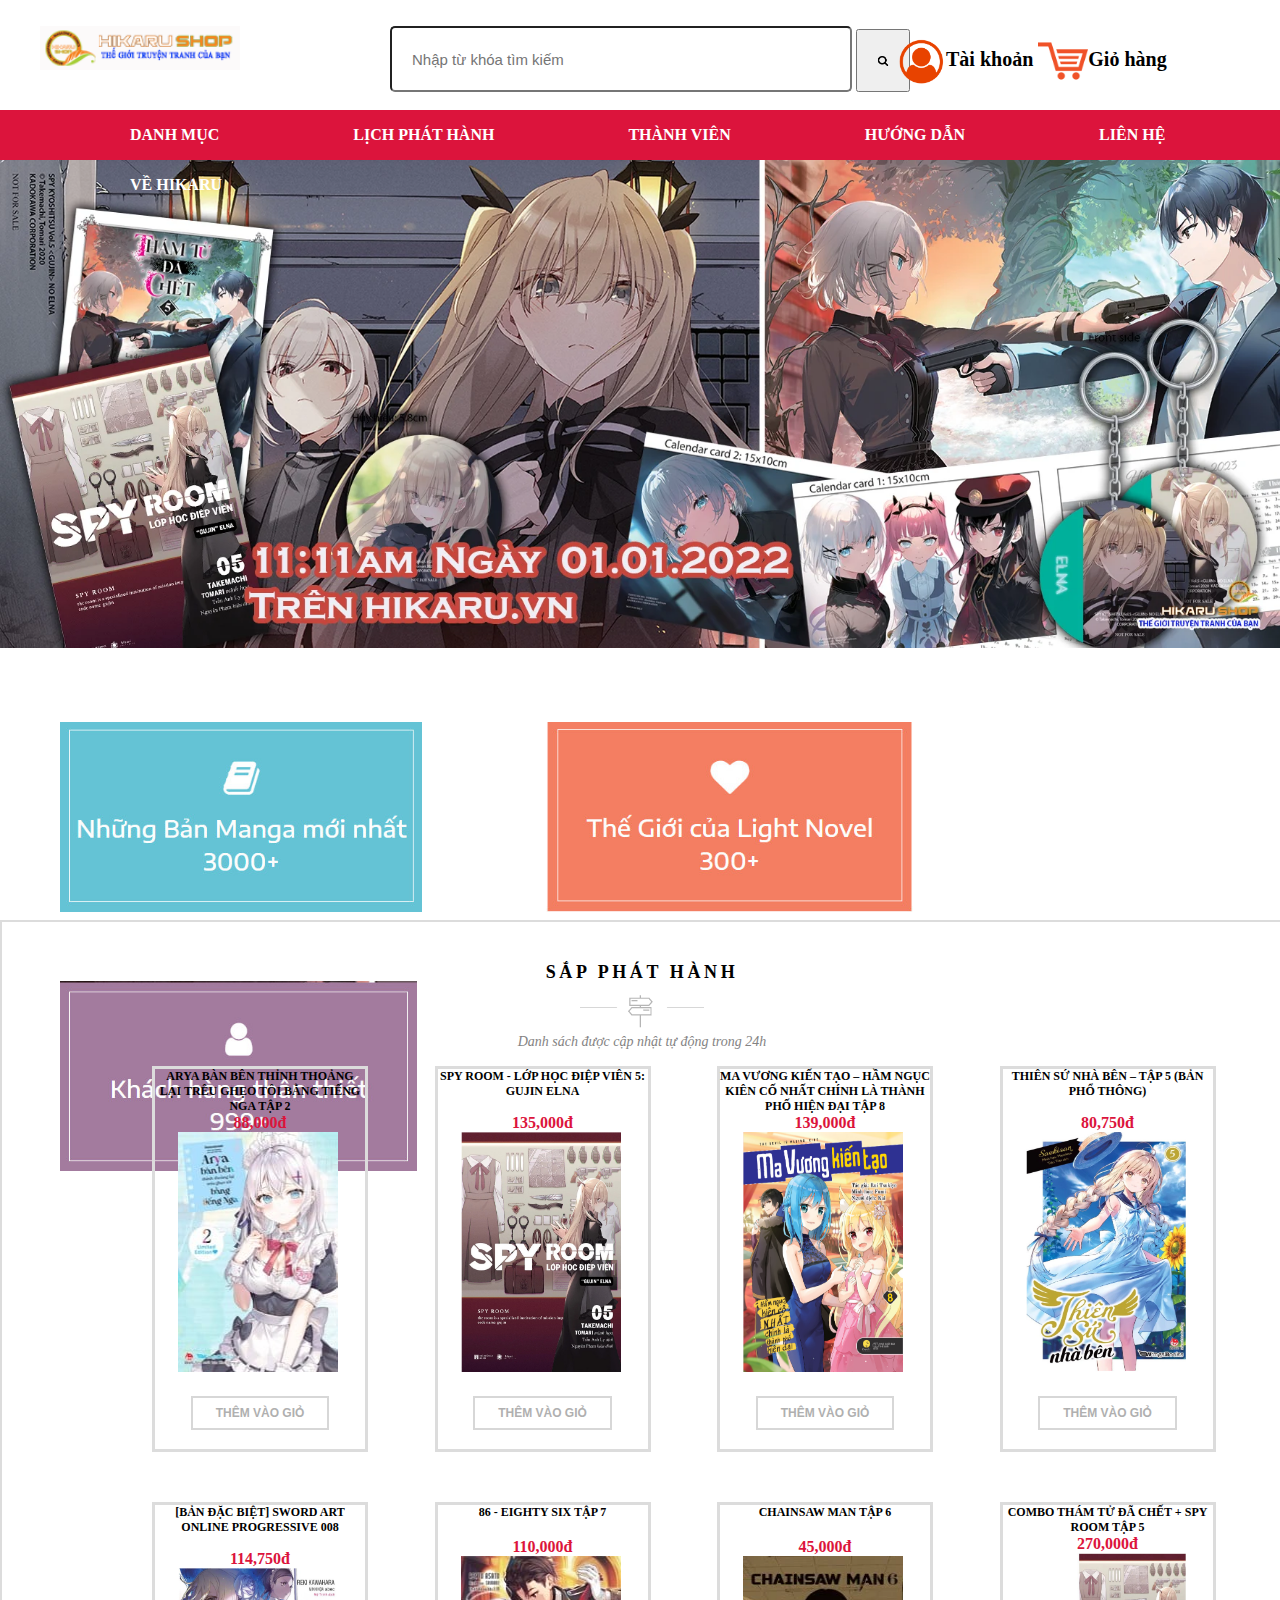
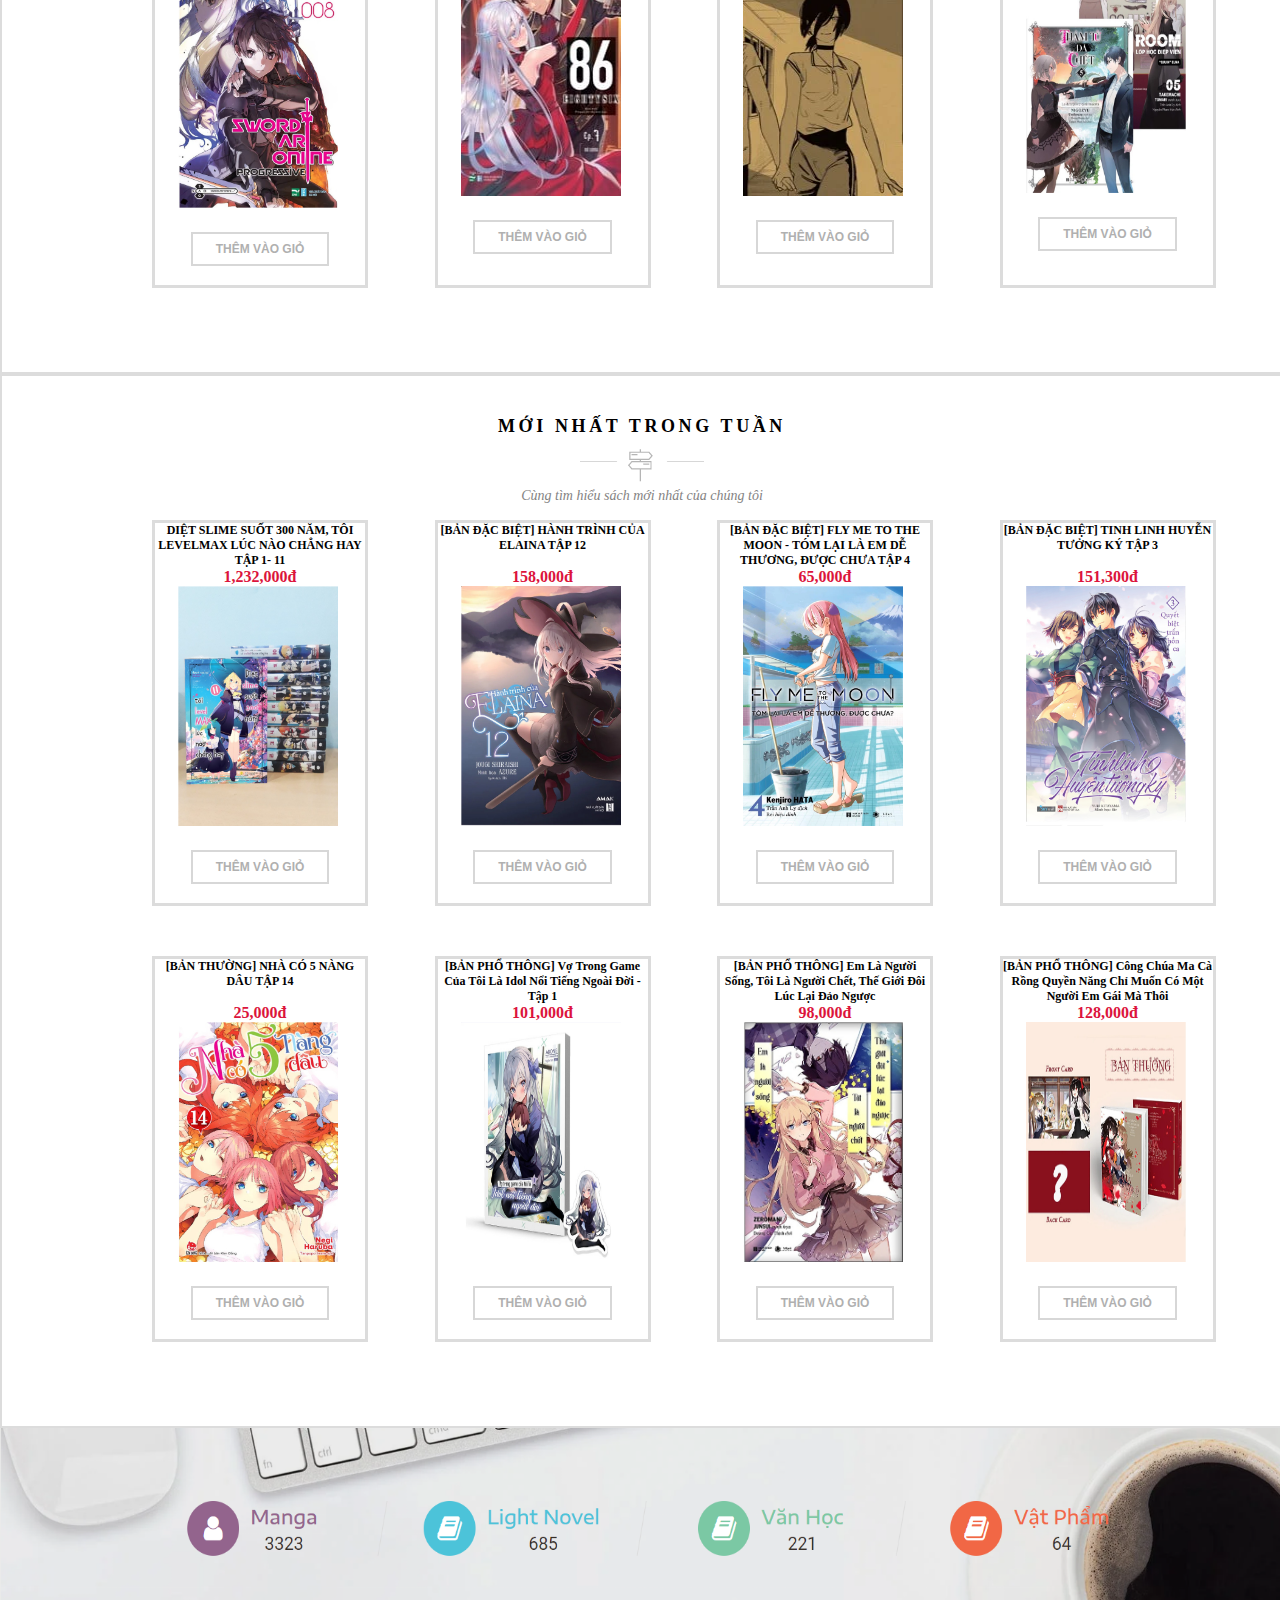
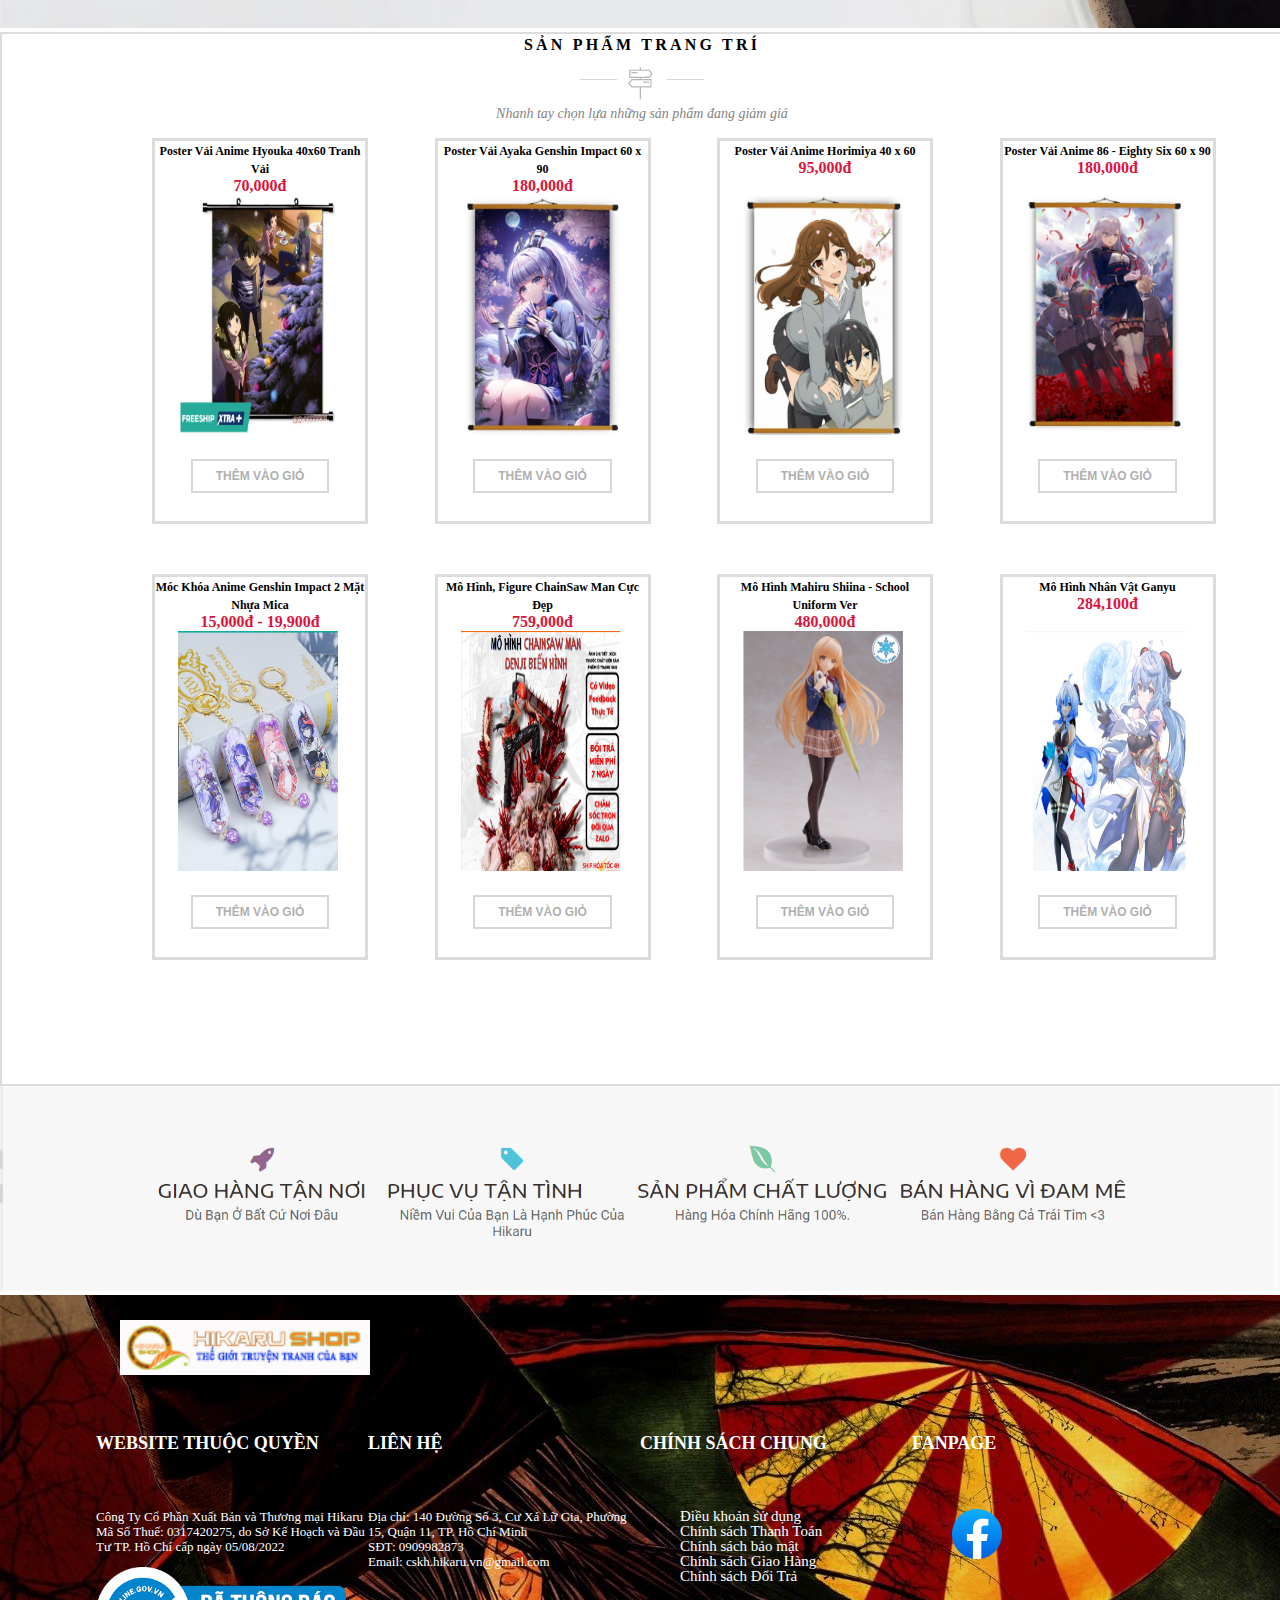
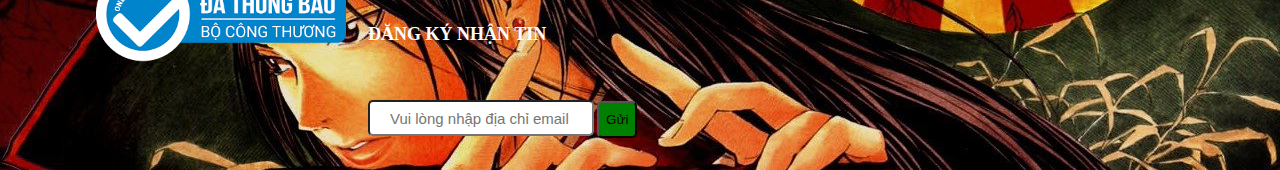
<file: index.html>
<!DOCTYPE html>
<html>
    <head>
        <title>Hikaru Shop</title>
        <link rel="stylesheet" href="css/style.css">
    </head>
    <body>
        <div class="container">
            <div class="menu">
                <div class="thanhtimkiem">
                 <ul>
                    <li>
                        <a href="/index.html">
                            <img src="images/logo.webp" alt="" width="200px">
                        </a>
                    </li>
                 </ul>
                 <div class="search">
                    <input type="text" placeholder="Nhập từ khóa tìm kiếm">
                    <button>
                        <center><img src="images/tìm kiếm.png" alt="" width="50px"></center>
                    </button>
                 </div>
                 <div class="tkgh">
                    <a href="">
                        <img src="images/tài khoản.png" alt="">Tài khoản
                    </a>
                    <a href="">
                        <img src="images/giỏ hàng.png" alt="">Giỏ hàng
                    </a>
                 </div>
                </div>
                <div class="thanhcongcu">
                  <ul>
                    <li><a href="/danhmuc.html">DANH MỤC</a>
                      <ul class="menu-con">
                        <li><h1>TRUYỆN CHỮ</h1></li>
                        <li><h1>TRUYỆN TRANH</h1></li>
                        <li><h1>VẬT PHẨM</h1></li>
                        <li><h1>KHÁC</h1></li>
                        <li><a href="">Truyện Chữ Hàn Quốc</a></li>
                        <li><a href="">Truyện Tranh Hàn Quốc</a></li>
                        <li><a href="">Lịch</a></li>
                        <li><a href="">Artbook</a></li>
                        <li><a href="">Truyện Chữ Nhật Bản</a></li>
                        <li><a href="">Truyện Tranh Nhật Bản</a></li>
                        <li><a href="">Móc Khóa</a></li>
                        <li><a href="">Truyện Trọn Bộ</a></li>
                        <li><a href="">Truyện Chữ Phương Tây</a></li>
                        <li><a href="">Truyện Tranh Phương Tây</a></li>
                        <li><a href="">Thẻ Bài</a></li>
                        <li><a href=""></a></li>
                        <li><a href="">Truyện Chữ Trung Quốc</a></li>
                        <li><a href="">Truyện Tranh Trung Quốc</a></li>
                        <li><a href="">Khác</a></li>
                        <li><a href=""></a></li>
                        <li><a href="">Truyện Chữ Việt Nam</a></li>
                        <li><a href="">Truyện Tranh Việt Nam</a></li>
                        <li><a href=""></a></li>
                        <li><a href=""></a></li>

                      </ul>
                    </li>
                    <li><a href="/index.html">LỊCH PHÁT HÀNH</a></li>
                    <li><a href="/index.html">THÀNH VIÊN</a></li>
                    <li><a href="">HƯỚNG DẪN</a></li>
                    <li><a href="">LIÊN HỆ</a></li>
                    <li><a href="/vehikaru.html">VỀ HIKARU</a></li>
                  </ul>
                </div>
                <div class="anhdausach">
                 <div class="slider-content">
                  <li><a href=""><img src="images/thám tử.webp" alt=""></a></li>
                 </div>
                </div>
                <div class="thanhsoluong">
                <img src="images/manga.jpg" alt="" height="230px">
                <img src="images/light novel.jpg" alt="" height="230px">
                <img src="images/khách hàng.jpg" alt="" height="230px">
                </div>
            </div>
            <div class="sapphathanh">
                <div class="headline">
                   <h3>SẮP PHÁT HÀNH</h3>
                   <div class="dongcon">Danh sách được cập nhật tự động trong 24h</div>
                </div>
                <ul class="products">
                    <li>
                        <div class="product-item">
                            <div class="product-info">
                                <a href="/product.html" class="product-name">ARYA BÀN BÊN THỈNH THOẢNG LẠI TRÊU GHẸO TÔI BẰNG TIẾNG NGA TẬP 2</a>
                                <div class="product-price">88,000đ</div>
                              </div>
                          <div class="product-top">
                            <a href="/product.html" class="product-thumb">
                                <img src="images/arya 2.jpg" alt="">
                            </a>
                            <div class="cart">
                              <button type="button">Thêm vào giỏ</button>
                            </div>
                          </div>
                        </div>
                    </li>
                    <li>
                        <div class="product-item">
                            <div class="product-info">
                                <a href="" class="product-name">SPY ROOM - LỚP HỌC ĐIỆP VIÊN 5: GUJIN ELNA</a>
                                <a href="" class="product-name"><br></a>
                                <div class="product-price">135,000đ</div>
                              </div>
                          <div class="product-top">
                            <a href="" class="product-thumb">
                                <img src="images/Lớp học điệp viên.jpg" alt="">
                            </a>
                            <div class="cart">
                              <button type="button">Thêm vào giỏ</button>
                            </div>
                          </div>
                        </div>
                    </li>
                    <li>
                        <div class="product-item">
                            <div class="product-info">
                                <a href="" class="product-name">MA VƯƠNG KIẾN TẠO – HẦM NGỤC KIÊN CỐ NHẤT CHÍNH LÀ THÀNH PHỐ HIỆN ĐẠI TẬP 8</a>
                                <div class="product-price">139,000đ</div>
                              </div>
                          <div class="product-top">
                            <a href="" class="product-thumb">
                                <img src="images/Ma vương kiến tạo.jpg" alt="">
                            </a>
                            <div class="cart">
                              <button type="button">Thêm vào giỏ</button>
                            </div>
                          </div>
                        </div>
                    </li>
                    <li>
                        <div class="product-item">
                            <div class="product-info">
                                <a href="" class="product-name">THIÊN SỨ NHÀ BÊN – TẬP 5 (BẢN PHỔ THÔNG)</a>
                                <a href="" class="product-name"><br></a>
                                <div class="product-price">80,750đ</div>
                              </div>
                          <div class="product-top">
                            <a href="" class="product-thumb">
                                <img src="images/Thiên sứ nhà bên.jpg" alt="">
                            </a>
                            <div class="cart">
                              <button type="button">Thêm vào giỏ</button>
                            </div>
                          </div>
                        </div>
                    </li>
                    <li>
                        <div class="product-item">
                            <div class="product-info">
                                <a href="" class="product-name">[BẢN ĐẶC BIỆT] SWORD ART ONLINE PROGRESSIVE 008</a>
                                <a href="" class="product-name"><br></a>
                                <div class="product-price">114,750đ</div>
                              </div>
                          <div class="product-top">
                            <a href="" class="product-thumb">
                                <img src="images/Sword Art Online Progressive.jpg" alt="">
                            </a>
                            <div class="cart">
                              <button type="button">Thêm vào giỏ</button>
                            </div>
                          </div>
                        </div>
                    </li>
                    <li>
                        <div class="product-item">
                            <div class="product-info">
                                <a href="" class="product-name">86 - EIGHTY SIX TẬP 7</a>
                                <br>
                                <div class="product-price">110,000đ</div>
                              </div>
                          <div class="product-top">
                            <a href="" class="product-thumb">
                                <img src="images/86.jpg" alt="">
                            </a>
                            <div class="cart">
                              <button type="button">Thêm vào giỏ</button>
                            </div>
                          </div>
                        </div>
                    </li>
                    <li>
                        <div class="product-item">
                            <div class="product-info">
                                <a href="" class="product-name">CHAINSAW MAN TẬP 6</a>
                                <br>
                                <div class="product-price">45,000đ</div>
                              </div>
                          <div class="product-top">
                            <a href="" class="product-thumb">
                                <img src="images/chainsawmain.webp" alt="">
                            </a>
                            <div class="cart">
                              <button type="button">Thêm vào giỏ</button>
                            </div>
                          </div>
                        </div>
                    </li>
                    <li>
                        <div class="product-item">
                            <div class="product-info">
                                <a href="" class="product-name">COMBO THÁM TỬ ĐÃ CHẾT + SPY ROOM TẬP 5</a>
                                <div class="product-price">270,000đ</div>
                              </div>
                          <div class="product-top">
                            <a href="" class="product-thumb">
                                <img src="images/Combo Thám Tử x Điệp Viên.jpg" alt="">
                            </a>
                            <div class="cart">
                              <button type="button">Thêm vào giỏ</button>
                            </div>
                          </div>
                        </div>
                    </li>
                </ul>
            </div>
            <div class="moinhat">
                <div class="sachmoi">
                    <h3>MỚI NHẤT TRONG TUẦN</h3>
                    <div class="dongcon">Cùng tìm hiểu sách mới nhất của chúng tôi</div>
                  </div>
                  <ul class="gioithieu">
                    <li>
                        <div class="vatpham">
                            <div class="thongtin">
                                <a href="" class="tensanpham">DIỆT SLIME SUỐT 300 NĂM, TÔI LEVELMAX LÚC NÀO CHẲNG HAY TẬP 1- 11</a>
                                <div class="giatien">1,232,000đ</div>
                              </div>
                          <div class="tren">
                            <a href="" class="anhsanpham">
                                <img src="images/dietslime300nam.png" alt="">
                            </a>
                            <div class="cart">
                              <button type="button">Thêm vào giỏ</button>
                            </div>
                          </div>
                        </div>
                    </li>
                    <li>
                        <div class="vatpham">
                            <div class="thongtin">
                                <a href="" class="tensanpham">[BẢN ĐẶC BIỆT] HÀNH TRÌNH CỦA ELAINA TẬP 12</a>
                                <a href="" class="product-name"><br></a>
                                <div class="giatien">158,000đ</div>
                              </div>
                          <div class="tren">
                            <a href="" class="anhsanpham">
                                <img src="images/ELAINA.jpg" alt="">
                            </a>
                            <div class="cart">
                              <button type="button">Thêm vào giỏ</button>
                            </div>
                          </div>
                        </div>
                    </li>
                    <li>
                        <div class="vatpham">
                            <div class="thongtin">
                                <a href="" class="tensanpham">[BẢN ĐẶC BIỆT] FLY ME TO THE MOON - TÓM LẠI LÀ EM DỄ THƯƠNG, ĐƯỢC CHƯA TẬP 4</a>
                                <div class="giatien">65,000đ</div>
                              </div>
                          <div class="tren">
                            <a href="" class="anhsanpham">
                                <img src="images/TONIKAKU KAWAII.jpg" alt="">
                            </a>
                            <div class="cart">
                              <button type="button">Thêm vào giỏ</button>
                            </div>
                          </div>
                        </div>
                    </li>
                    <li>
                        <div class="vatpham">
                            <div class="thongtin">
                                <a href="" class="tensanpham">[BẢN ĐẶC BIỆT] TINH LINH HUYỄN TƯỞNG KÝ TẬP 3</a>
                                <a href="" class="product-name"><br></a>
                                <div class="giatien">151,300đ</div>
                              </div>
                          <div class="tren">
                            <a href="" class="anhsanpham">
                                <img src="images/SEIREI GENSOUKI.jpg" alt="">
                            </a>
                            <div class="cart">
                              <button type="button">Thêm vào giỏ</button>
                            </div>
                          </div>
                        </div>
                    </li>
                    <li>
                        <div class="vatpham">
                            <div class="thongtin">
                                <a href="" class="tensanpham">[BẢN THƯỜNG] NHÀ CÓ 5 NÀNG DÂU TẬP 14</a>
                                <a href="" class="product-name"><br></a>
                                <div class="giatien">25,000đ</div>
                              </div>
                          <div class="tren">
                            <a href="" class="anhsanpham">
                                <img src="images/GOTOUBUN NO HANAYOME.jpg" alt="">
                            </a>
                            <div class="cart">
                              <button type="button">Thêm vào giỏ</button>
                            </div>
                          </div>
                        </div>
                    </li>
                    <li>
                        <div class="vatpham">
                            <div class="thongtin">
                                <a href="" class="tensanpham">[BẢN PHỔ THÔNG] Vợ Trong Game Của Tôi Là Idol Nổi Tiếng Ngoài Đời - Tập 1</a>
                                <div class="giatien">101,000đ</div>
                              </div>
                          <div class="tren">
                            <a href="" class="anhsanpham">
                                <img src="images/MIZUKI RINKA.jpg" alt="">
                            </a>
                            <div class="cart">
                              <button type="button">Thêm vào giỏ</button>
                            </div>
                          </div>
                        </div>
                    </li>
                    <li>
                        <div class="vatpham">
                            <div class="thongtin">
                                <a href="" class="tensanpham">[BẢN PHỔ THÔNG] Em Là Người Sống, Tôi Là Người Chết, Thế Giới Đôi Lúc Lại Đảo Ngược</a>
                                <div class="giatien">98,000đ</div>
                              </div>
                          <div class="tren">
                            <a href="" class="anhsanpham">
                                <img src="images/SỐNG VS CHẾT.jpg" alt="">
                            </a>
                            <div class="cart">
                              <button type="button">Thêm vào giỏ</button>
                            </div>
                          </div>
                        </div>
                    </li>
                    <li>
                        <div class="vatpham">
                            <div class="thongtin">
                                <a href="" class="tensanpham">[BẢN PHỔ THÔNG] Công Chúa Ma Cà Rồng Quyền Năng Chỉ Muốn Có Một Người Em Gái Mà Thôi</a>
                                <div class="giatien">128,000đ</div>
                              </div>
                          <div class="tren">
                            <a href="" class="anhsanpham">
                                <img src="images/KYUUKETSUKI.jpg" alt="">
                            </a>
                            <div class="cart">
                              <button type="button">Thêm vào giỏ</button>
                            </div>
                          </div>
                        </div>
                    </li>
                  </ul>
            </div>
            <div class="banner">
                <img src="images/banner.jpg" alt="" width="100%" height="200px">
                </div>
            <div class="sptrangtri">
              <div class="trangtri">
               <h4>SẢN PHẨM TRANG TRÍ</h4>
               <div class="dongcon">Nhanh tay chọn lựa những sản phẩm đang giảm giá
              </div>
              </div>
              <ul class="gth">
                <li>
                    <div class="vp">
                        <div class="tt">
                            <a href="" class="tsp">Poster Vải Anime Hyouka 40x60 Tranh Vải</a>
                            <div class="gt">70,000đ</div>
                          </div>
                      <div class="up">
                        <a href="" class="asp">
                            <img src="images/poster hyouka.jpg" alt="">
                        </a>
                        <div class="cart">
                          <button type="button">Thêm vào giỏ</button>
                        </div>
                      </div>
                    </div>
                </li>
                <li>
                  <div class="vp">
                      <div class="tt">
                          <a href="" class="tsp">Poster Vải Ayaka Genshin Impact 60 x 90</a>
                          <div class="gt">180,000đ</div>
                        </div>
                    <div class="up">
                      <a href="" class="asp">
                          <img src="images/poster ayaka.jpg" alt="">
                      </a>
                      <div class="cart">
                        <button type="button">Thêm vào giỏ</button>
                      </div>
                    </div>
                  </div>
              </li>
              <li>
                <div class="vp">
                    <div class="tt">
                        <a href="" class="tsp">Poster Vải Anime Horimiya 40 x 60</a>
                        <br>
                        <div class="gt">95,000đ</div>
                      </div>
                  <div class="up">
                    <a href="" class="asp">
                      <br>
                        <img src="images/poster horimiya.jpg" alt="">
                    </a>
                    <div class="cart">
                      <button type="button">Thêm vào giỏ</button>
                    </div>
                  </div>
                </div>
            </li>
            <li>
              <div class="vp">
                  <div class="tt">
                      <a href="" class="tsp">Poster Vải Anime 86 - Eighty Six 60 x 90</a>
                      <br>
                      <div class="gt">180,000đ</div>
                    </div>
                <div class="up">
                  <a href="" class="asp">
                    <br>
                      <img src="images/poster 86.jpg" alt="">
                  </a>
                  <div class="cart">
                    <button type="button">Thêm vào giỏ</button>
                  </div>
                </div>
              </div>
          </li> 
          <li>
            <div class="vp">
                <div class="tt">
                    <a href="" class="tsp">Móc Khóa Anime Genshin Impact 2 Mặt Nhựa Mica</a>
                    <div class="gt">15,000đ - 19,900đ</div>
                  </div>
              <div class="up">
                <a href="" class="asp">
                    <img src="images/genshin.jpg" alt="">
                </a>
                <div class="cart">
                  <button type="button">Thêm vào giỏ</button>
                </div>
              </div>
            </div>
        </li>
        <li>
          <div class="vp">
              <div class="tt">
                  <a href="" class="tsp">Mô Hình, Figure ChainSaw Man Cực Đẹp</a>
                  <div class="gt">759,000đ</div>
                </div>
            <div class="up">
              <a href="" class="asp">
                  <img src="images/chainsaw.jpg" alt="">
              </a>
              <div class="cart">
                <button type="button">Thêm vào giỏ</button>
              </div>
            </div>
          </div>
      </li>
      <li>
        <div class="vp">
            <div class="tt">
                <a href="" class="tsp">Mô Hình Mahiru Shiina - School Uniform Ver</a>
                <div class="gt">480,000đ</div>
              </div>
          <div class="up">
            <a href="" class="asp">
                <img src="images/Otonari tenshi.jpg" alt="">
            </a>
            <div class="cart">
              <button type="button">Thêm vào giỏ</button>
            </div>
          </div>
        </div>
    </li>
    <li>
      <div class="vp">
          <div class="tt">
              <a href="" class="tsp">Mô Hình Nhân Vật Ganyu</a>
              <div class="gt">284,100đ</div>
            </div>
        <div class="up">
          <a href="" class="asp">
            <br>
              <img src="images/Ganyu.jpg" alt="">
          </a>
          <div class="cart">
            <button type="button">Thêm vào giỏ</button>
          </div>
        </div>
      </div>
  </li>
    </ul>
    </div>
    <div class="slogan">
      <img src="images/slogan.jpg" alt="" width="100%">
     </div>        
    </div>
      <div class="footer">
       <div class="logo-footer">
        <a href="">
          <img src="images/logo.webp" alt="" width="250px">
        </a>
       </div>
      <div class="row">
        <div class="col">
         <h3>WEBSITE THUỘC QUYỀN</h3>
         <p>
          Công Ty Cổ Phần Xuất Bản và Thương mại Hikaru <br>
          Mã Số Thuế: 0317420275, do Sở Kế Hoạch và Đầu Tư TP. Hồ Chí cấp ngày 05/08/2022
         </p>
         <a href="">
          <img src="images/logo bộ công thương.webp" alt="" width="250px">
         </a>
        </div>
        <div class="col">
          <h3>LIÊN HỆ</h3>
          <p>
           Địa chỉ: 140 Đường Số 3, Cư Xá Lữ Gia, Phường 15, Quận 11, TP. Hồ Chí Minh <br>
           SĐT: 0909982873 <br>
           Email: cskh.hikaru.vn@gmail.com <br>
          </p>
          <h3>ĐĂNG KÝ NHẬN TIN</h3>
          <div class="timk">
            <input type="text" placeholder="Vui lòng nhập địa chỉ email">
            <button>Gửi</button>
         </div>
        </div>
        <div class="col">
          <h3>CHÍNH SÁCH CHUNG</h3>
          <ul>
           <li><a href=""> Điều khoản sử dụng</a></li>
           <li><a href="">Chính sách Thanh Toán</a></li>
           <li><a href="">Chính sách bảo mật</a></li>
           <li><a href="">Chính sách Giao Hàng</a></li>
           <li><a href="">Chính sách Đổi Trả</a></li>
          </ul>
        </div>
        <div class="col">
          <h3>FANPAGE</h3>
          <ul>
            <li>
              <a href="https://www.facebook.com/www.hikaru.vn">
                <img src="images/icon facebook.png" alt="" width="50px">
              </a>
            </li>
          </ul>
        </div>
      </div>
      </div>
    </body>
</html>
</file>
<file: css/style.css>
body{
    padding: 0%;
    margin: 0%;
}
/******************************************/
.container{
    width: 100%;
    height: auto;
}
.menu{
    width: 100%;
    height: 920px;
}
.thanhtimkiem{
    width: 100%;
    height: 100px;
   padding-top: 10px;
   margin: 0 auto;
}
.thanhtimkiem ul{
    list-style: none;
}
.thanhtimkiem ul li{
    float: left;
}
/***************************************/
.search{
    height: 60px;
    width: 520px;
    display: inline-block;
    margin-left: 150px;
}
.search input{
    width: 436px;
    height: 60px;
    border-radius: 5px;
    padding-left: 20px;
    font-size: 15px;
}
.search button{
    width: 54px;
    height: 63px;
}
.search button img{
    width: 20px;
    height: auto;
    vertical-align: middle;
}
/**************************************************/
.tkgh{
    width: 300px;
    height: 50px;
    margin-left: 70%;
    margin-top: -50px;
}
.tkgh a{
    text-decoration: none;
    color: black;
    font-size: 20px;
    font-weight: bold;
}
.tkgh a img{
    width: 50px;
    height: 50px;
    color: black;
    vertical-align: middle;
}
/**********************************************************/
.thanhcongcu{
    width: 100%;
    height: 50px;
    background-color:crimson ;
}
.thanhcongcu >ul{
    background-color: crimson;
    list-style-type: none;
    width: 100%;
    padding: 0;
    margin: 0;
}
.thanhcongcu >ul >li >a{
    margin-left: 130px;
}
.thanhcongcu >ul >li{
    display: inline-block;
    line-height: 50px;
}
.thanhcongcu >ul >li >a{
    text-decoration: none;
    color: white;
    display: block;
    font-weight: bold;
}
.thanhcongcu >ul >li >a:hover{
    color: yellow;
}
.thanhcongcu li{
    position: relative;
}
.menu-con{
    position: absolute;
    width: 800px;
    height: 400px;
    background-color: white;
    list-style-type: none;
    display: none;
    z-index: 1;
    border: solid 1px ghostwhite;
 }
 .menu-con >li{
    display: inline-block;
    width: 195px;
 }
 .thanhcongcu li:hover .menu-con{
    display:block;
 }
 .menu-con >li >a{
    color: black;
    font-size: 15px;
    text-align: left;
    text-decoration: none;
 }
 .menu-con >li >a:hover{
    color: rgb(255, 202, 103);
 }
 .menu-con >li >h1{
    font-size: 17px;
    color: rgb(163, 0, 0);
    text-align: left;
 }
/**************************************************************/
.anhdausach{
    width: 100%;
    height: 557px;
    list-style: none;
}
.slider-content li a img{
    width: 100%;
    height: auto;
}
.thanhsoluong{
  width: 100%;
  height: 230px;
}
.thanhsoluong img{
    margin: 60px;
    height: 190px;
    margin-top: 5px;
}
/**********************************************************************/
.sapphathanh{
    width: 100%;
    height: 1050px;
    border: solid gainsboro 2px;
}
.product-top >.product-thumb >img{
    width: 160px;
    height: 240px;
  margin-left: 23px;
}
h3{
    font-size: 18px;
    color: black;
    padding: 40px 0px;
}
.headline h3{
    text-align: center;
    margin: 0;
    font-weight: 900;
    letter-spacing: 0.2em;
    line-height: 21px;
    text-transform: uppercase;
    padding-bottom: 50px;
    background: url(/images/header_title.webp) bottom 5px center no-repeat;
}
.dongcon{
    font-size: 14px;
    line-height: 17px;
    font-weight: 300;
    font-style: italic;
    color: #848383;
    text-align: center;
}
.products{
    list-style: none;
    display: flex;
    flex-wrap: wrap;
    padding-left: 150px;
}
.products li{
    flex-basis: 25%;
}
.product-name{
    text-decoration: none;
    color: black;
    font-size: 12px;
    font-weight: bold;
    text-align: center;
}
.product-name:hover{
    color: orangered;
}
.product-price{
    color: crimson;
    font-weight: bold;
    text-align: center;
}
.products li .product-info a{
    display: block;
}
.product-item{
    width: 210px;
    height: 380px;
    border: solid gainsboro 3px;
    margin-bottom: 50px;
}
/*******************************************************************************************/
.cart{
    overflow: hidden;
    padding: 20px 0 25px;
    text-align: center;
}
.cart button{
    display: inline-block;
    border: 2px solid #d7d7d7;
    padding: 0 23px;
    text-transform: uppercase;
    text-shadow: none;
    line-height: 30px;
    color: #b0b0b0;
    font-size: 12px;
    font-weight: 900;
    background: transparent;
    position: relative;
}
.cart button:hover{
    color: orange;
    border-color: orange;
}
/*******************************************************************************************/
.moinhat{
    width: 100%;
    height: 1050px;
    border: solid gainsboro 2px;
}
.sachmoi h3{
    text-align: center;
    margin: 40px 0px;
    text-align: center;
    margin: 0;
    font-weight: 900;
    letter-spacing: 0.2em;
    line-height: 21px;
    text-transform: uppercase;
    padding-bottom: 50px;
    background: url(/images/header_title.webp) bottom 5px center no-repeat;
}
.tren a img{
    width: 160px;
    height: 240px;
  margin-left: 23px;
}

.gioithieu{
    list-style: none;
    display: flex;
    flex-wrap: wrap;
    padding-left: 150px;
}
.gioithieu li{
    flex-basis: 25%;
}
.tensanpham{
    text-decoration: none;
    color: black;
    font-size: 12px;
    font-weight: bold;
    text-align: center;
}
.tensanpham:hover{
    color: orangered;
}
.giatien{
    color: crimson;
    font-weight: bold;
    text-align: center;
}
.gioithieu li .thongtin a{
    display: block;
}
.vatpham{
    width: 210px;
    height: 380px;
    border: solid gainsboro 3px;
    margin-bottom: 50px;
}

/*********************************************************************************************/
.sptrangtri{
    width: 100%;
    height: 1050px;
    border: solid gainsboro 2px;
}
.trangtri h4{
    text-align: center;
    margin: 40px 0px;
    text-align: center;
    margin: 0;
    font-weight: 900;
    letter-spacing: 0.2em;
    line-height: 21px;
    text-transform: uppercase;
    padding-bottom: 50px;
    background: url(/images/header_title.webp) bottom 5px center no-repeat;
}
.up a img{
    width: 160px;
    height: 240px;
  margin-left: 23px;
}
.trangtri img{
    width: 100px;
}
.gth{
    list-style: none;
    display: flex;
    flex-wrap: wrap;
    padding-left: 150px;
}
.gth li{
    flex-basis: 25%;
}
.tsp{
    text-decoration: none;
    color: black;
    font-size: 12px;
    font-weight: bold;
}
.tsp:hover{
    color: orangered;
}
.tt{
    text-align: center;
}
.gt{
    color: crimson;
    font-weight: bold;
    text-align: center;
}
.gt li .tt a{
    display: block;
}
.vp{
    width: 210px;
    height: 380px;
    border: solid gainsboro 3px;
    margin-bottom: 50px;
}

/**********************************************************************/
.footer{
    width: 100%;
    height: 300px;
    background-image: url(../images/backgrounf_footer.webp);
    padding: 25px 0 150px;
    font-size: 13px;
    color: white;
    line-height: 15px;
    position: absolute;
}
.footer .logo-footer{
    margin-left: 120px;
}
.footer .row {
    width: 85%;
    margin: auto;
    display: flex;
    justify-content: space-between;
    align-items: flex-start;
    flex-wrap: wrap;
}
.footer .row .col{
    flex-basis: 25%;
}
.footer .row .col h3{
    color: white;
    display: block;
    text-decoration: none;
}
.footer .row .col li{
    list-style: none;
}
.footer .row .col li a{
    text-decoration: none;
}
.col ul li a{
    color: white;
    font-size: 15px;
}
.col ul li a:hover{
    color: yellow;
}
.footer .row .col .timk input{
    width: 200px;
    height: 30px;
    border-radius: 5px;
    padding-left: 20px;
    font-size: 15px;
}
.footer .row .col .timk button{
    width: 40px;
    height: 37px;
    background-color: green;
    border-radius: 5px;
}
</file>
